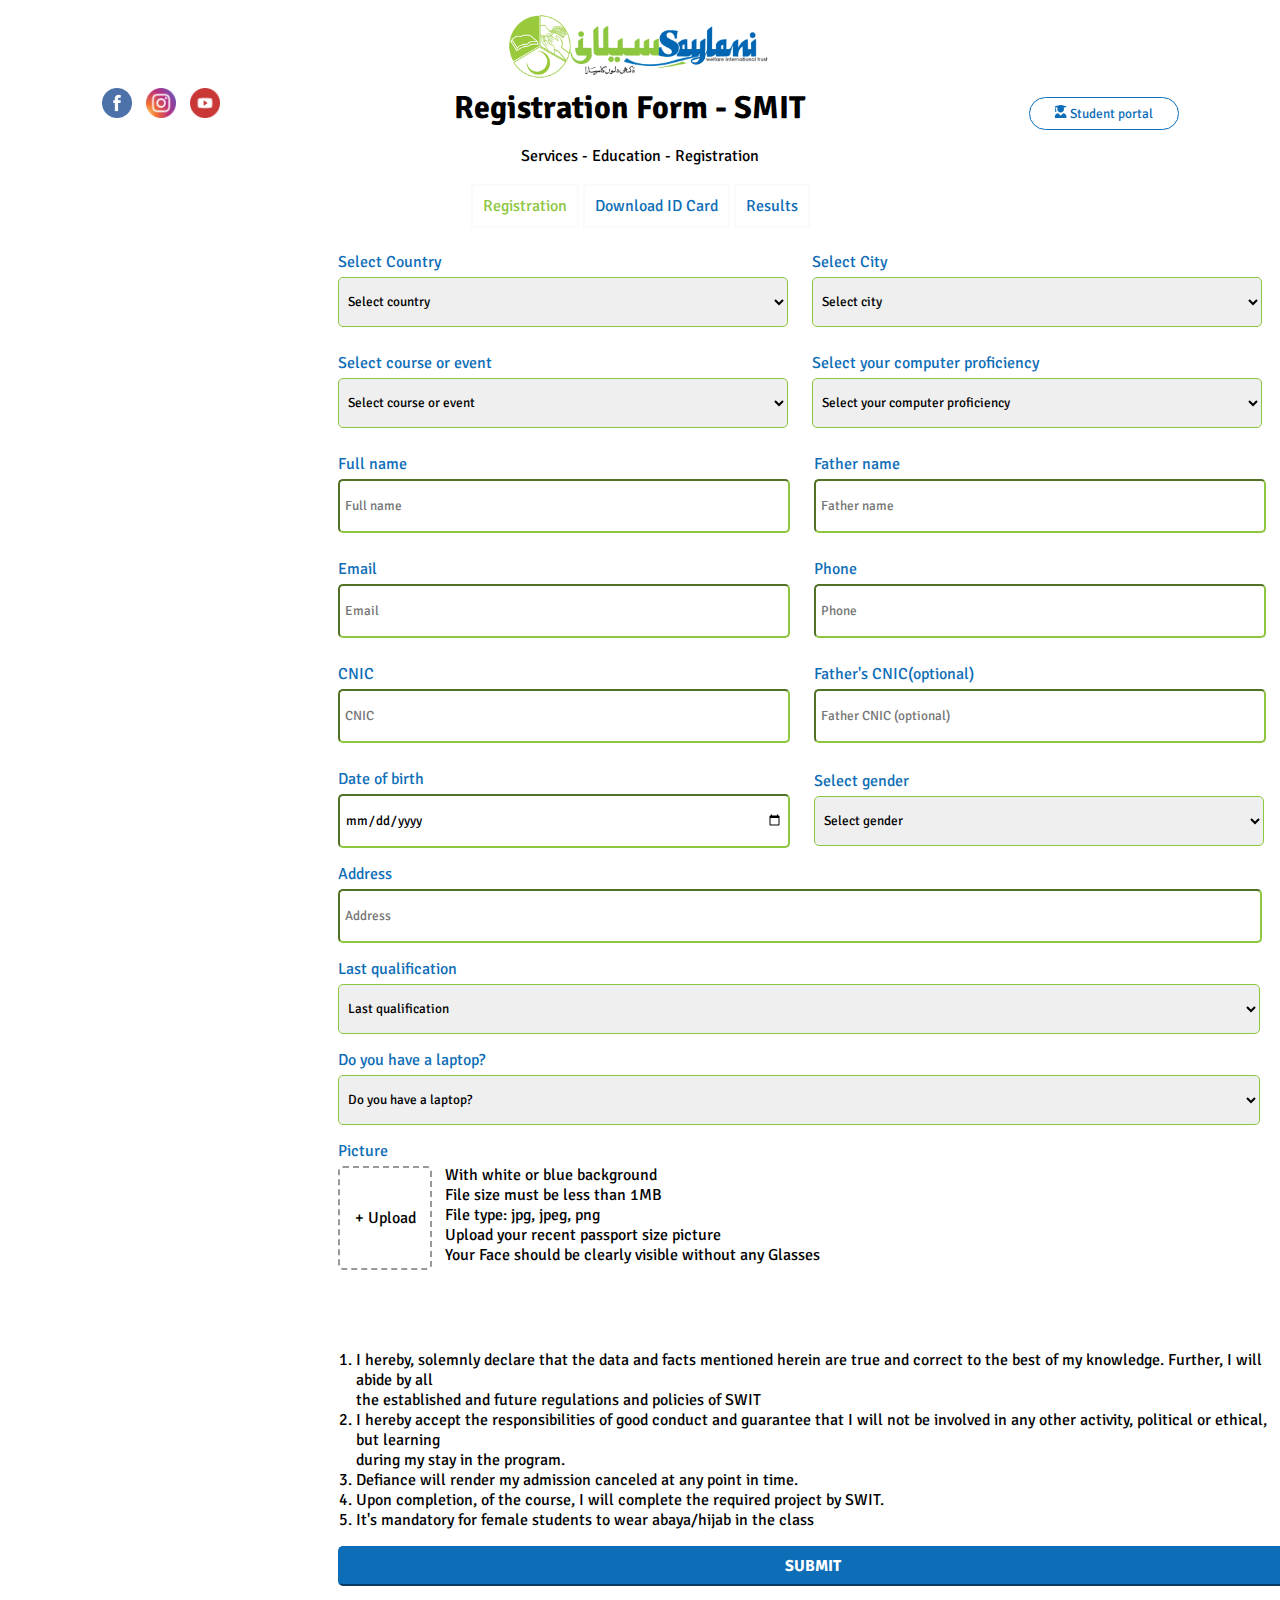
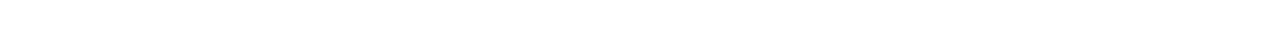
<file: index.html>
<!DOCTYPE html>
<html lang="en">
<head>
    <meta charset="UTF-8">
    <meta name="viewport" content="width=device-width, initial-scale=1.0">
    <title>Saylani Forms Portal</title>
    <link rel="stylesheet" href="./files/style.css">
    <link href='https://fonts.googleapis.com/css?family=Signika' rel='stylesheet'>
</head>
<body>
    <div id="header">
        <center>
            <img height="75" src="./images/logo.22bf709605809177256c.png">
        <div>
            <a href="https://www.facebook.com/saylani.smit" target="_blank"><img class="images" height="30" src="./images/facebook.0d22b4d986cc357e30b7.png"></a>
            <a href="https://www.instagram.com/saylanimassittraining" target="_blank"><img class="images" height="30" src="./images/instagram.1506b398fa46f19bb324.png"></a>
            <a href="https://www.youtube.com/@SaylaniMassITTraining" target="_blank"><img class="images" height="30" src="./images/youtube.25bcb63515915fad0160.png"></a>
            <h2 id="reg" style="display: inline-block;">Registration Form - SMIT</h2>
           <a href="./files/portal.html" target="_blank"><button id="portal-btn" style="height: 33px;">
            <svg stroke="currentColor" fill="currentColor" stroke-width="0" viewBox="0 0 448 512" height="1em" width="1em" xmlns="http://www.w3.org/2000/svg"><path d="M319.4 320.6L224 416l-95.4-95.4C57.1 323.7 0 382.2 0 454.4v9.6c0 26.5 21.5 48 48 48h352c26.5 0 48-21.5 48-48v-9.6c0-72.2-57.1-130.7-128.6-133.8zM13.6 79.8l6.4 1.5v58.4c-7 4.2-12 11.5-12 20.3 0 8.4 4.6 15.4 11.1 19.7L3.5 242c-1.7 6.9 2.1 14 7.6 14h41.8c5.5 0 9.3-7.1 7.6-14l-15.6-62.3C51.4 175.4 56 168.4 56 160c0-8.8-5-16.1-12-20.3V87.1l66 15.9c-8.6 17.2-14 36.4-14 57 0 70.7 57.3 128 128 128s128-57.3 128-128c0-20.6-5.3-39.8-14-57l96.3-23.2c18.2-4.4 18.2-27.1 0-31.5l-190.4-46c-13-3.1-26.7-3.1-39.7 0L13.6 48.2c-18.1 4.4-18.1 27.2 0 31.6z"></path></svg>
                Student portal
            </button></a>
        </div>
        <div>
            <p style="display: inline-block;">Services - </p>
            <p style="display: inline-block;">Education - </p>
            <p id="bot" style="display: inline-block;">Registration</p>
        </div>
        <div>
            <a class="pages" id="first-page" href="#">Registration</a>
            <a class="pages" href="./files/id.html">Download ID Card</a>
            <a class="pages" href="./files/result.html">Results</a>
        </div>
        </center>  
    </div>

    <div id="main">
        <div id="main1">
            <p id="firstp">Select Country</p>
            <select id="first" class="all">
                <option disabled selected>Select country</option>
                <option value="">Pakistan</option>
                <option value="">Turkey</option>
            </select>
        </div>

        <div id="main1">
        <p id="secondp">Select City</p>
            <select id="second" class="all">
                <option disabled selected>Select city</option>
                <option value="">Karachi</option>
                <option value="">Ghotki</option>
                <option value="">Quetta</option>
            </select>
        </div>

        <div id="main2">
            <p id="firstp">Select course or event</p>
            <select id="first" class="all">
                <option disabled selected>Select course or event</option>
                <option value="">Modren Web Application Development</option>
                <option value="">Game Development</option>
                <option value="">Python Proqramming</option>
                <option value="">Graphic Designing</option>
                <option value="">Artificial Intelligence & Data science</option>
                <option value="">Certified Computer Operator</option>
            </select>
        </div>
        <div id="main2">
        <p id="secondp">Select your computer proficiency</p>
            <select id="second" class="all">
                <option disabled selected>Select your computer proficiency</option>
                <option value="">None</option>
                <option value="">Beginner</option>
                <option value="">Intermediate</option>
                <option value="">Advanced</option>
            </select>
        </div>
        <div id="main2">
            <p id="thirdp">Full name</p>
            <input id="third" class="all" type="text" placeholder="Full name">
        </div>
        <div id="main2">
        <p id="forthp">Father name</p>
            <input id="forth" class="all" type="text" placeholder="Father name">
        </div>
        <div id="main2">
            <p id="thirdp">Email</p>
            <input id="third" class="all" type="email" placeholder="Email">
        </div>
        <div id="main2">
        <p id="forthp">Phone</p>
            <input id="forth" class="all" type="number" placeholder="Phone">
        </div>
        <div id="main2">
            <p id="thirdp">CNIC</p>
            <input id="third" class="all" type="number" placeholder="CNIC">
        </div>
        <div id="main2">
        <p id="forthp">Father's CNIC(optional)</p>
            <input id="forth" class="all" type="number" placeholder="Father CNIC (optional)">
        </div>
        <div id="main2">
            <p id="thirdp">Date of birth</p>
            <input id="third" class="all" type="date" placeholder="Date of birth">
        </div>
        <div id="main2">
        <p id="forthp">Select gender</p>
            <select style="width: 450px;" id="forth" class="all">
                <option value="" selected disabled>Select gender</option>
                <option value="">Male</option>
                <option value="">Female</option>
            </select>
        </div>
        <div id="main3">
            <p id="fifthp">Address</p>
            <input style="width: 910px;" id="fifth" class="all1" type="text" placeholder="Address">
        </div>
        <div id="main3">
        <p id="fifthp">Last qualification</p>
            <select id="fifth" class="all1">
                <option value="" selected disabled>Last qualification</option>
                <option value="">Matric</option>
                <option value="">Intermediate</option>
                <option value="">Undergraduate</option>
                <option value="">Graduate</option>
                <option value="">Masters</option>
                <option value="">PHD</option>
                <option value="">Other</option>
            </select>
        </div>
        <div id="main3">
            <p id="fifthp">Do you have a laptop?</p>
            <select id="fifth" class="all1">
                <option value="" selected disabled>Do you have a laptop?</option>
                <option value="">Yes</option>
                <option value="">No</option>
            </select>
        </div>
        <div id="main3">
        <div>
            <p id="sixthp">Picture</p>
            <div id="sixth" class="all2">
                <label style="cursor: pointer;" for="file-input">+ Upload</label>
                <input style="display: none;" type="file" id="file-input">
            </div>
            </div>
            <div id="seventh">
                With white or blue background 
                <br>
                File size must be less than 1MB
                <br>
                File type: jpg, jpeg, png
                <br>
                Upload your recent passport size picture
                <br>
                Your Face should be clearly visible without any Glasses
            </div>
        </div>
    </div>
    <div id="footer">
        <ol>
            <li>I hereby, solemnly declare that the data and facts mentioned herein are true and correct to the best of my knowledge. Further, I will abide by all <br> the established and future regulations and policies of SWIT</li>
            <li>I hereby accept the responsibilities of good conduct and guarantee that I will not be involved in any other activity, political or ethical, but learning <br> during my stay in the program.</li>
            <li>Defiance will render my admission canceled at any point in time.</li>
            <li>Upon completion, of the course, I will complete the required project by SWIT.</li>
            <li>It's mandatory for female students to wear abaya/hijab in the class</li>
        </ol>
        <a href="./files/done.html" id="last"><button>SUBMIT</button></a>
    </div>
    </div>
</body>
</html>
</file>
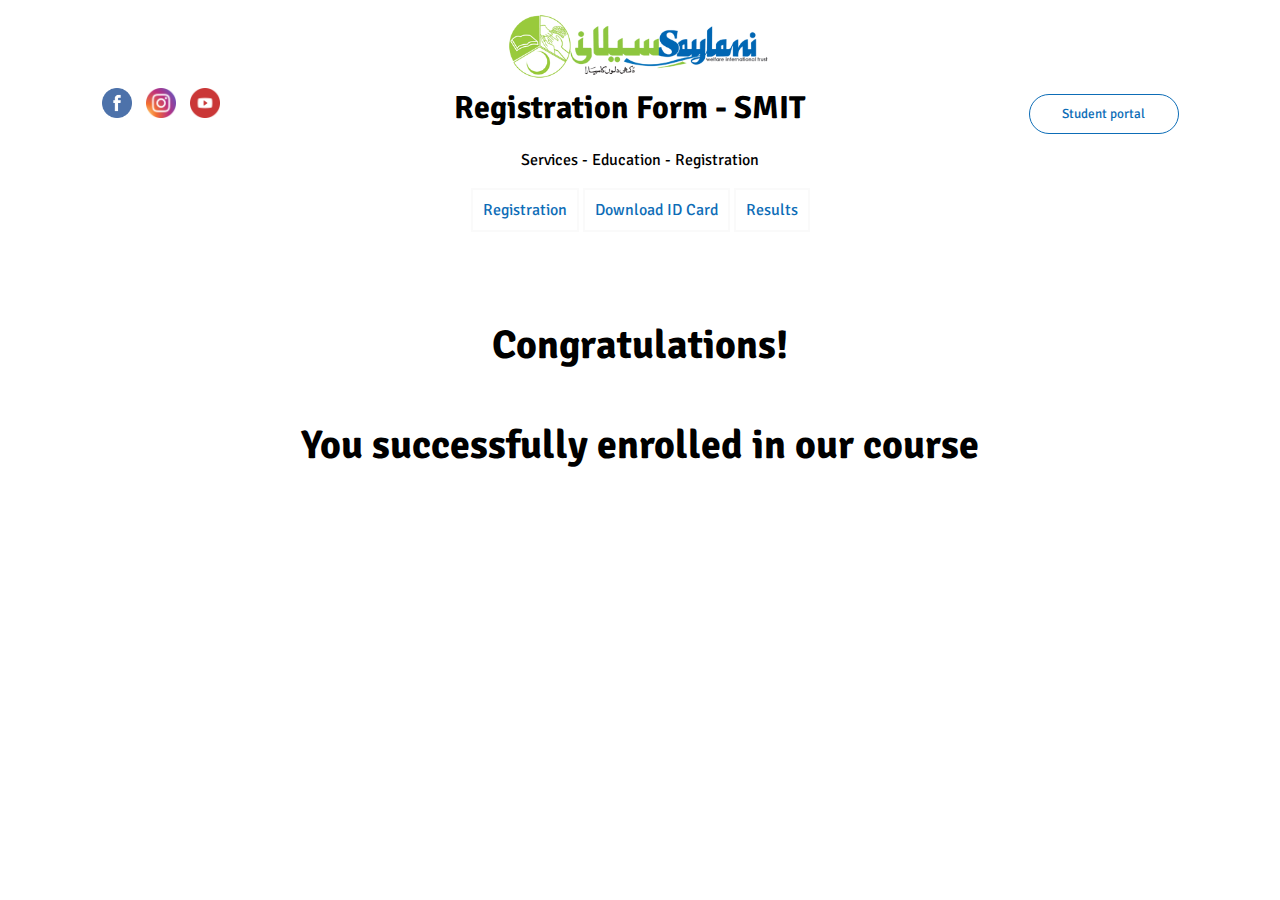
<file: files/done.html>
<!DOCTYPE html>
<html lang="en">
<head>
    <meta charset="UTF-8">
    <meta name="viewport" content="width=device-width, initial-scale=1.0">
    <title>Final massage</title>
    <link rel="stylesheet" href="style.css">
    <link href='https://fonts.googleapis.com/css?family=Signika' rel='stylesheet'>
</head>
<body>
    <div id="header">
        <center>
            <img height="75" src="../images/logo.22bf709605809177256c.png">
        <div>
            <img class="images" height="30" src="../images/facebook.0d22b4d986cc357e30b7.png">
            <img class="images" height="30" src="../images/instagram.1506b398fa46f19bb324.png">
            <img class="images" height="30" src="../images/youtube.25bcb63515915fad0160.png">
            <h2 id="reg" style="display: inline-block;">Registration Form - SMIT</h2>
            <a href="./portal.html" target="_blank"><button id="portal-btn" style="height: 40px;">Student portal</button></a>
        </div>
        <div>
            <p style="display: inline-block;">Services - </p>
            <p style="display: inline-block;">Education - </p>
            <p id="bot" style="display: inline-block;">Registration</p>
        </div>
        <div>
            <a class="pages" href="../index.html">Registration</a>
            <a class="pages" href="./id.html">Download ID Card</a>
            <a class="pages" href="./result.html">Results</a>
        </div>
        </center>  
    </div>

    <div id="msg">
        <center>
            Congratulations!
            <br>
            <br>
            You successfully enrolled in our course 
        </center>
    </div>

    <style>
        #msg{
            font-size: 40px;
            margin-top: 100px;
            font-weight: bolder;
            font-family: sans-serif;
        }
    </style>

</body>
</html>
</file>
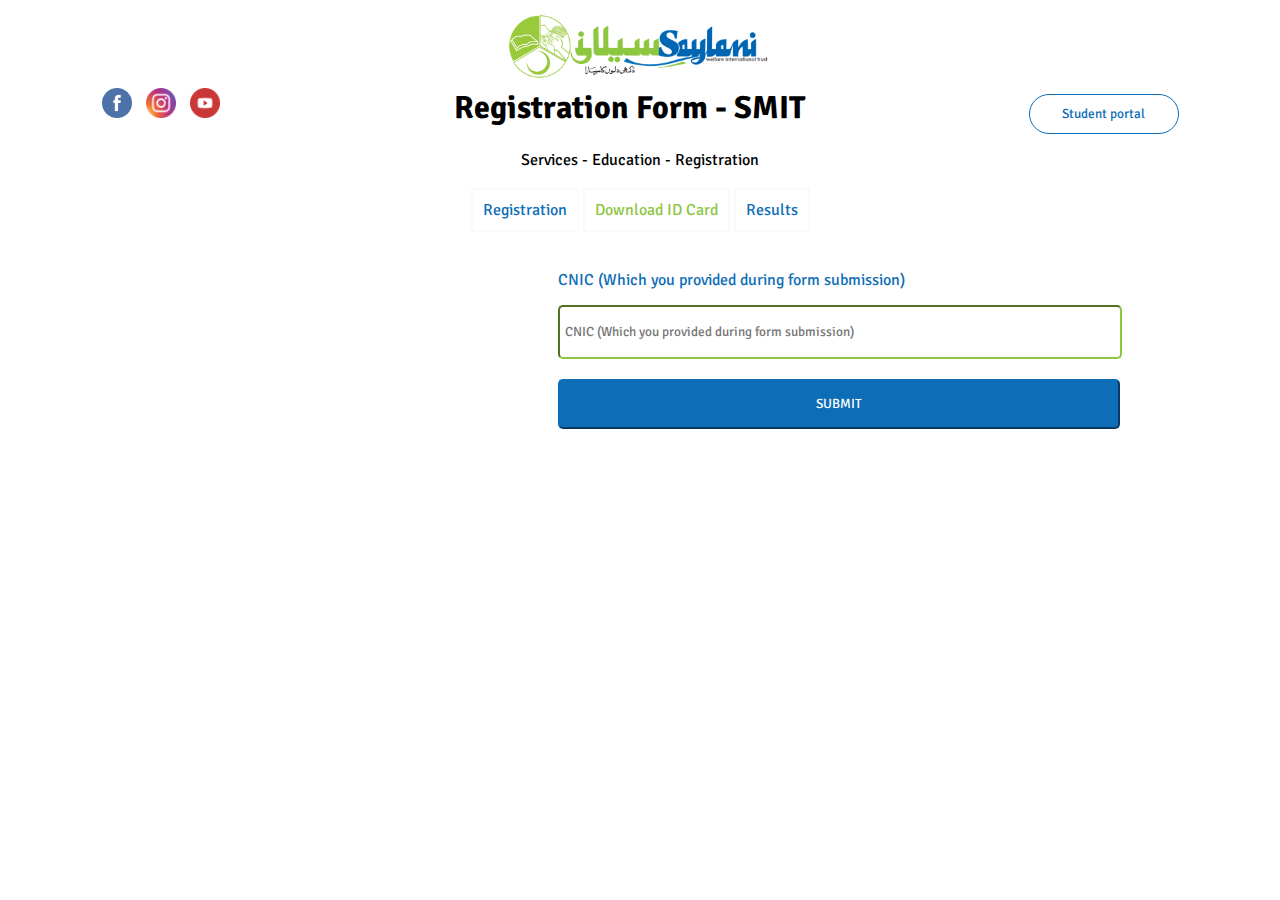
<file: files/id.html>
<!DOCTYPE html>
<html lang="en">
<head>
    <meta charset="UTF-8">
    <meta name="viewport" content="width=device-width, initial-scale=1.0">
    <title>ID Card</title>
    <link rel="stylesheet" href="./style.css">
    <link href='https://fonts.googleapis.com/css?family=Signika' rel='stylesheet'>
</head>
<body>
    <div id="header">
        <center>
            <img height="75" src="../images/logo.22bf709605809177256c.png">
        <div>
            <img class="images" height="30" src="../images/facebook.0d22b4d986cc357e30b7.png">
            <img class="images" height="30" src="../images/instagram.1506b398fa46f19bb324.png">
            <img class="images" height="30" src="../images/youtube.25bcb63515915fad0160.png">
            <h2 id="reg" style="display: inline-block;">Registration Form - SMIT</h2>
            <a href="./portal.html" target="_blank"><button id="portal-btn" style="height: 40px;">Student portal</button></a>
        </div>
        <div>
            <p style="display: inline-block;">Services - </p>
            <p style="display: inline-block;">Education - </p>
            <p id="bot" style="display: inline-block;">Registration</p>
        </div>
        <div>
            <a class="pages" href="../index.html">Registration</a>
            <a id="first-page" class="pages" href="#">Download ID Card</a>
            <a class="pages" href="./result.html">Results</a>
        </div>
        </center>  
    </div>

    <div id="div">
        <p id="firstp">CNIC (Which you provided during form submission)</p>
        <input class="all" id="first" type="text" placeholder="CNIC (Which you provided during form submission)">
    </div>
    
    <button id="button">SUBMIT</button>
    <style>
        #button{
            height: 50px;
            width: 562px;
            margin-left: 550px;
            color: white;
            background-color: #0d6db7;
            border-radius: 5px;
            border-color: #0d6db7;
            margin-top: 20px;
            cursor: pointer;
        }
        .all{
            width: 550px;
        }
        #first{
            margin-left: 550px;
            margin-top: 10px;
        }
        #firstp{
            margin-left: 550px;
            margin-top: 50px;
        }
        #first:hover{
            border-color: #0d6db7;
        }
        .pages{
            color: #0d6db7;
        }
        #first-page{
            color: #8dc63f;
        }
    </style>
</body>
</html>
</file>
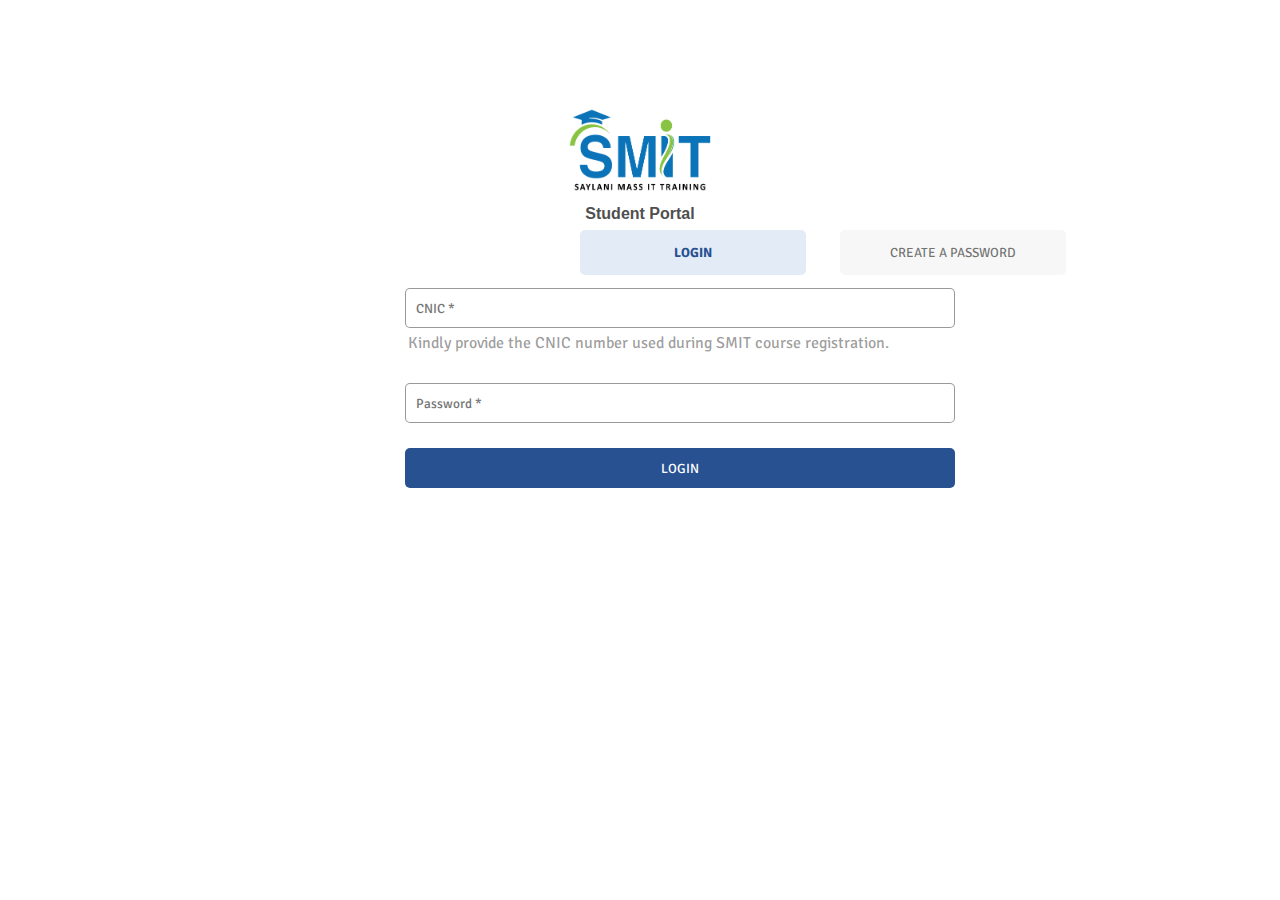
<file: files/portal.html>
<!DOCTYPE html>
<html lang="en">
<head>
    <meta charset="UTF-8">
    <meta name="viewport" content="width=device-width, initial-scale=1.0">
    <title>Student portal</title>
    <link rel="stylesheet" href="./portal.css">
    <link href='https://fonts.googleapis.com/css?family=Signika' rel='stylesheet'>
</head>
<body>
    <div id="main">
        <center>
            <img src="../images/logo-OpazD70S.png" height="100">
            <p id="firstp">Student Portal</p>
            <a href="#"><button id="first-btn">LOGIN</button></a>
            <a href="./portal2.html"><button id="second-btn">CREATE A PASSWORD</button></a>
            <br>
            <input class="input" id="first" type="number" placeholder="CNIC *">
            <p id="secondp" style="color: rgba(0, 0, 0, 0.4);">Kindly provide the CNIC number used during SMIT course registration.</p>
            <input class="input" id="second" type="password" placeholder="Password *">
            <br>
            <button id="last-btn">LOGIN</button>
        </center>
    </div>
</body>
</html>
</file>
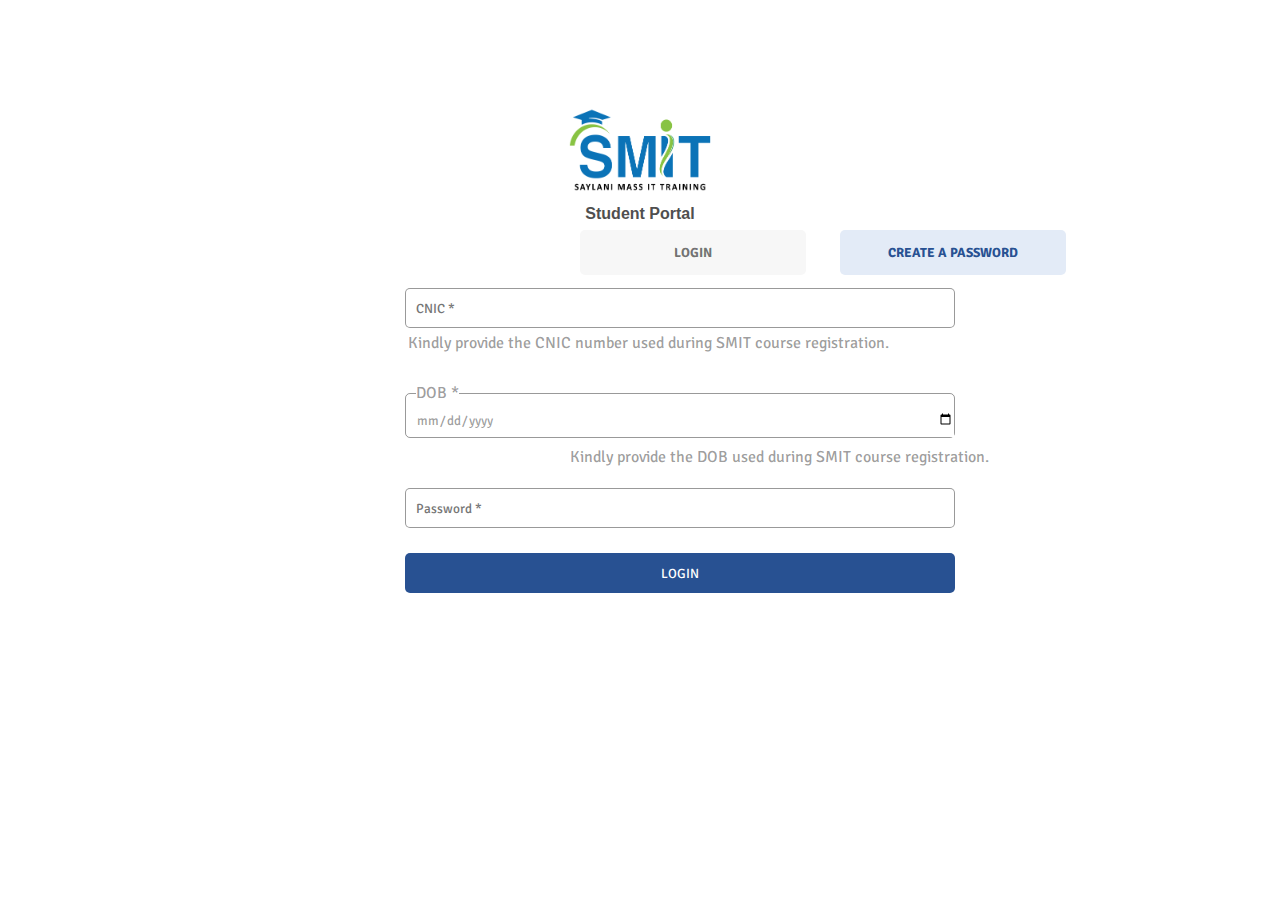
<file: files/portal2.html>
<!DOCTYPE html>
<html lang="en">
<head>
    <meta charset="UTF-8">
    <meta name="viewport" content="width=device-width, initial-scale=1.0">
    <title>Student portal</title>
    <link rel="stylesheet" href="./portal.css">
    <link href='https://fonts.googleapis.com/css?family=Signika' rel='stylesheet'>
</head>
<body>
    <div id="main">
        <center>
            <img src="../images/logo-OpazD70S.png" height="100">
            <p id="firstp">Student Portal</p>
            <a href="./portal.html"><button id="first-btn">LOGIN</button></a>
            <a href="#"><button id="second-btn">CREATE A PASSWORD</button></a>
            <br>
            <input class="input" id="first" type="number" placeholder="CNIC *">
            <p id="secondp" style="color: rgba(0, 0, 0, 0.4);">Kindly provide the CNIC number used during SMIT course registration.</p>
            <fieldset>
                <legend for="">DOB *</legend>
                <input id="dob" type="date" placeholder="">
                <p id="last-p" style="color: rgba(0, 0, 0, 0.4);">Kindly provide the DOB used during SMIT course registration.</p>
            </fieldset>
            <br>
            <input class="input" id="second" type="password" placeholder="Password *">
            <br>
            <button id="last-btn">LOGIN</button>
        </center>
    </div>

    <style>
        #dob{
            /* position: absolute;
            left: 570px; */
            height: 100%;
            width: 100%;
            border: none;
            color: rgba(0, 0, 0, 0.4);
        }

        #last-p{
            margin-top: 10px;
            position: absolute;
            left: 570px;
        }

        fieldset{
            height: 55px;
            width: 550px;
            margin-left: 80px;
            border: 1px solid rgba(0, 0, 0, 0.4);
            border-radius: 5px;
            padding-left: 10px;
            margin-top: 30px;
            color: rgba(0, 0, 0, 0.4);
        }

        #first-btn{
            height: 45px;
            width: 226px;
            color: #0000008C;
            background-color: #f7f7f7;
            border-radius: 5px;
            border: none;
            cursor: pointer;
        }

        #second-btn{
            height: 45px;
            width: 226px;
            border-radius: 5px;
            color: #285192;
            background-color: #E3EBF7;
            border: none;
            font-weight: bold;
            cursor: pointer;
        }
    </style>
</body>
</html>
</file>
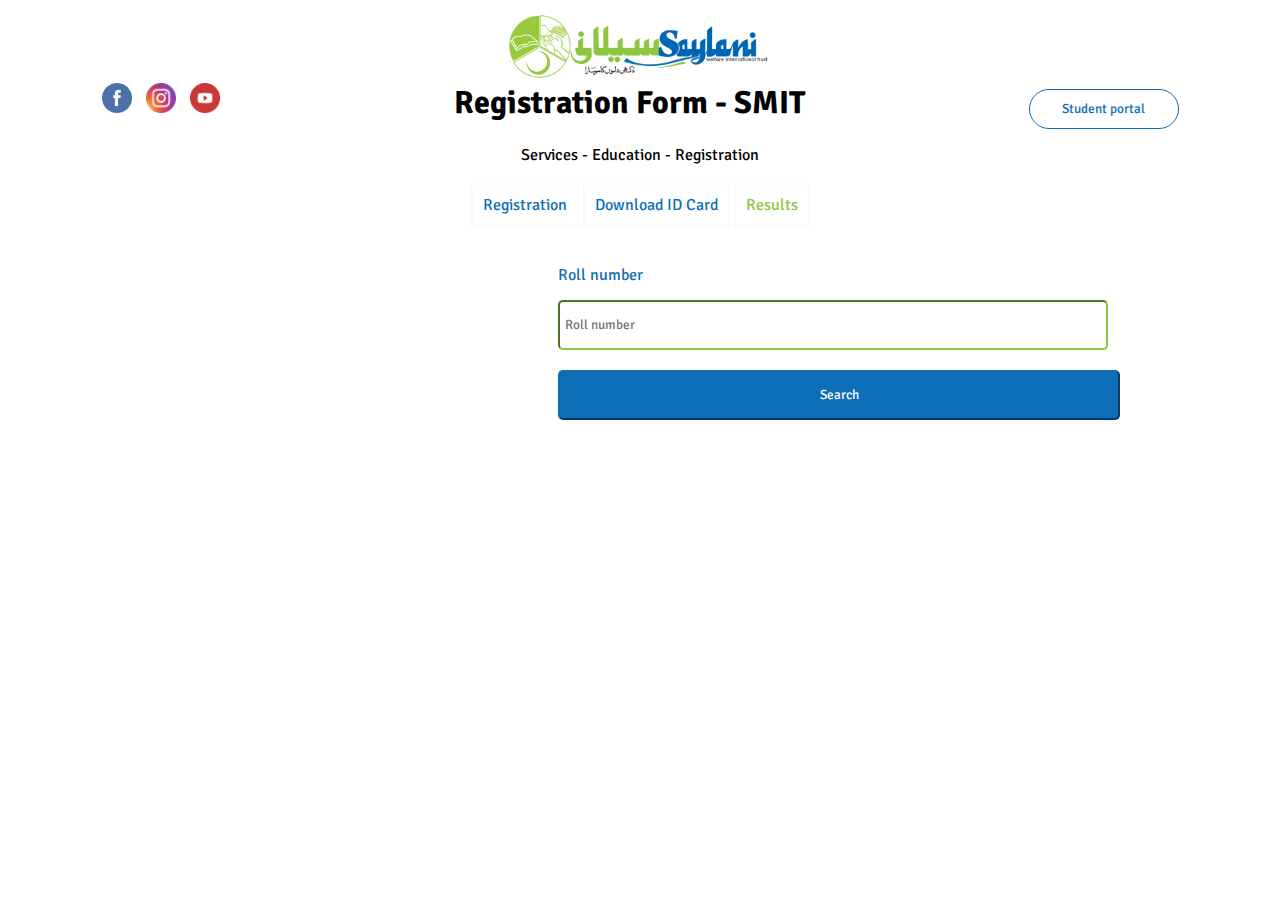
<file: files/result.html>
<html lang="en">
<head>
    <meta charset="UTF-8">
    <meta name="viewport" content="width=device-width, initial-scale=1.0">
    <title>Results</title>
    <link rel="stylesheet" href="./style.css">
    <link href='https://fonts.googleapis.com/css?family=Signika' rel='stylesheet'>
</head>
<body>
    <div id="header">
        <center>
            <img height="75" src="../images/logo.22bf709605809177256c.png">
        <div>
            <img class="images" height="30" src="../images/facebook.0d22b4d986cc357e30b7.png">
            <img class="images" height="30" src="../images/instagram.1506b398fa46f19bb324.png">
            <img class="images" height="30" src="../images/youtube.25bcb63515915fad0160.png">
            <h2 id="reg" style="display: inline-block;">Registration Form - SMIT</h2>
            <a href="./portal.html" target="_blank"><button id="portal-btn" style="height: 40px;">Student portal</button></a>
        </div>
        <div>
            <p style="display: inline-block;">Services - </p>
            <p style="display: inline-block;">Education - </p>
            <p id="bot" style="display: inline-block;">Registration</p>
        </div>
        <div>
            <a class="pages" href="../index.html">Registration</a>
            <a class="pages" href="./id.html">Download ID Card</a>
            <a id="first-page" class="pages" href="#">Results</a>
        </div>
        </center>  
    </div>

    <div id="div">
        <p id="firstp">Roll number</p>
        <input class="all" id="first" type="text" placeholder="Roll number">
    </div>
    
    <button id="button">Search</button>
    <style>
        #button{
            height: 50px;
            width: 562px;
            margin-left: 550px;
            color: white;
            background-color: #0d6db7;
            border-radius: 5px;
            border-color: #0d6db7;
            margin-top: 20px;
            cursor: pointer;
        }
        .all{
            width: 550px;
        }
        #first{
            margin-left: 550px;
            margin-top: 10px;
        }
        #firstp{
            margin-left: 550px;
            margin-top: 50px;
        }
        #first:hover{
            border-color: #0d6db7;
        }
        .pages{
            color: #0d6db7;
        }
        #first-page{
            color: #8dc63f;
        }
    </style>
</body>
</html>
</file>
<file: files/style.css>
*{
    font-family: 'Signika';
}

.images{
    margin-right: 10px;
    cursor: pointer;
}

#reg{
    margin: 0 220px;
    font-size: 32px;
}

#portal-btn{
    width: 150px;
    border-radius: 50px;
    color: #0d6db7;
    cursor: pointer;
    transition: 0.5s ease;
    border: 1px solid #0d6db7;
    background-color: white;
}

#portal-btn:hover{
    background-color: #f0f0f0;
}

#bot{
    margin-bottom: 30px;
}

#first-page{
    color: #8dc63f;
}

.pages{
    text-decoration: none;
    color: #0d6db7;
    border: 2px solid rgba(0, 0, 0, 0.02);
    padding: 10px;
}

#main1{
    display: inline-block;
    margin-top: 20px;
}
#main2{
    display: inline-block;
    margin-top: 10px;
}

#main3{
    margin-top: 10px;
    margin-left: 330px;
}

.all{
    height: 50px;
    width: 450px;
    border-radius: 5px;
}

.all1{
    height: 50px;
    width: 922px;
    border-radius: 5px;
}

.all2{
    /* height: 100px; */
    width: 80px;
    border: 2px dashed rgba(0, 0, 0, 0.4);
    border-radius: 5px;
    transition: 0.5s ease;
    cursor: pointer;
}

.all2:hover{
    border: 2px dashed rgba(13, 109, 183, 0.4);
}

#first{
    margin-left: 330px;
    border-color: #8dc63f;
    padding: 0 5px;
}

#first:focus{
    border-color: #0d6db7;
}

#firstp{
    margin-left: 330px;
    margin-bottom: 5px;
    color: #0d6db7;
}

#second{
    margin-left: 20px;
    border-color: #8dc63f;
    padding: 0 5px;
}

#second:focus{
    border-color: #0d6db7;
}

#secondp{
    margin-left: 20px;
    margin-bottom: 5px;
    color: #0d6db7;
}

#third{
    margin-left: 330px;
    border-color: #8dc63f;
    padding: 0 5px;
    width: 438px;
}

#third:hover, #third:active{
    border-color: #0d6db7;
}

#thirdp{
    margin-left: 330px;
    margin-bottom: 5px;
    color: #0d6db7;
}

#forth{
    margin-left: 20px;
    border-color: #8dc63f;
    padding: 0 5px;
    width: 438px;
}

#forth:hover{
    border-color: #0d6db7;
}

#forthp{
    margin-left: 20px;
    margin-bottom: 5px;
    color: #0d6db7;
}

#fifth{
    border-color: #8dc63f;
    padding: 0 5px;
}

#fifth:hover, #fifth:active, #fifth:focus{
    border-color: #0d6db7;
}

#fifthp{
    margin-bottom: 5px;
    color: #0d6db7;
}

#sixth{
    padding: 0 5px;
    text-align: center;
    padding-top: 40px;
    padding-bottom: 40px;
    cursor: pointer;
}

#sixthp{
    margin-bottom: 5px;
    color: #0d6db7;
}

#seventh{
    display: inline-block;
    position: absolute;
    left: 445px;
    top: 1165px;
}

#footer{
    margin-top: 80px;
    margin-left: 308px;
}

#last button{
    margin-left: 22px;
    height: 40px;
    width: 950px;
    margin-bottom: 50px;
    background-color: #0d6db7;
    border-radius: 5px;
    border-color: #0d6db7;
    cursor: pointer;
    text-decoration: none;
    color: white;
    font-size: 16px;
    font-weight: bold;
}
</file>
<file: files/portal.css>
*{
    margin: 0;
    padding: 0;
    box-sizing: border-box;
    font-family: 'Signika';
}

#main{
    margin-top: 100px;
}

#firstp{
    color: #4f4f4f;
    font-weight: bolder;
    font-family: sans-serif;
    margin-bottom: 20px;
}

#secondp{
    margin-left: 17px;
}

#first-btn{
    height: 45px;
    width: 226px;
    border-radius: 5px;
    color: #285192;
    background-color: #E3EBF7;
    border: none;
    font-weight: bold;
    cursor: pointer;
    position: absolute;
    left: 580px;
    top: 230px;
}

#second-btn{
    height: 45px;
    width: 226px;
    color: #0000008C;
    background-color: #f7f7f7;
    border-radius: 5px;
    border: none;
    cursor: pointer;
    position: absolute;
    top: 230px;
    left: 840px;
}

#first{
    margin-top: 25px;
    margin-bottom: 5px;
}

#second{
    margin-top: 30px;
    margin-bottom: 25px;
}

.input{
    height: 40px;
    width: 550px;
    margin-left: 80px;
    border: 1px solid rgba(0, 0, 0, 0.4);
    border-radius: 5px;
    padding-left: 10px;
}

#last-btn{
    height: 40px;
    width: 550px;
    margin-left: 80px;
    background-color: #285192;
    border: none;
    border-radius: 5px;
    color: white;
    cursor: pointer;
    transition: 0.2s ease-in-out;
}

#last-btn:hover{
    background-color: rgba(40, 81, 146, 0.8);
}
</file>
